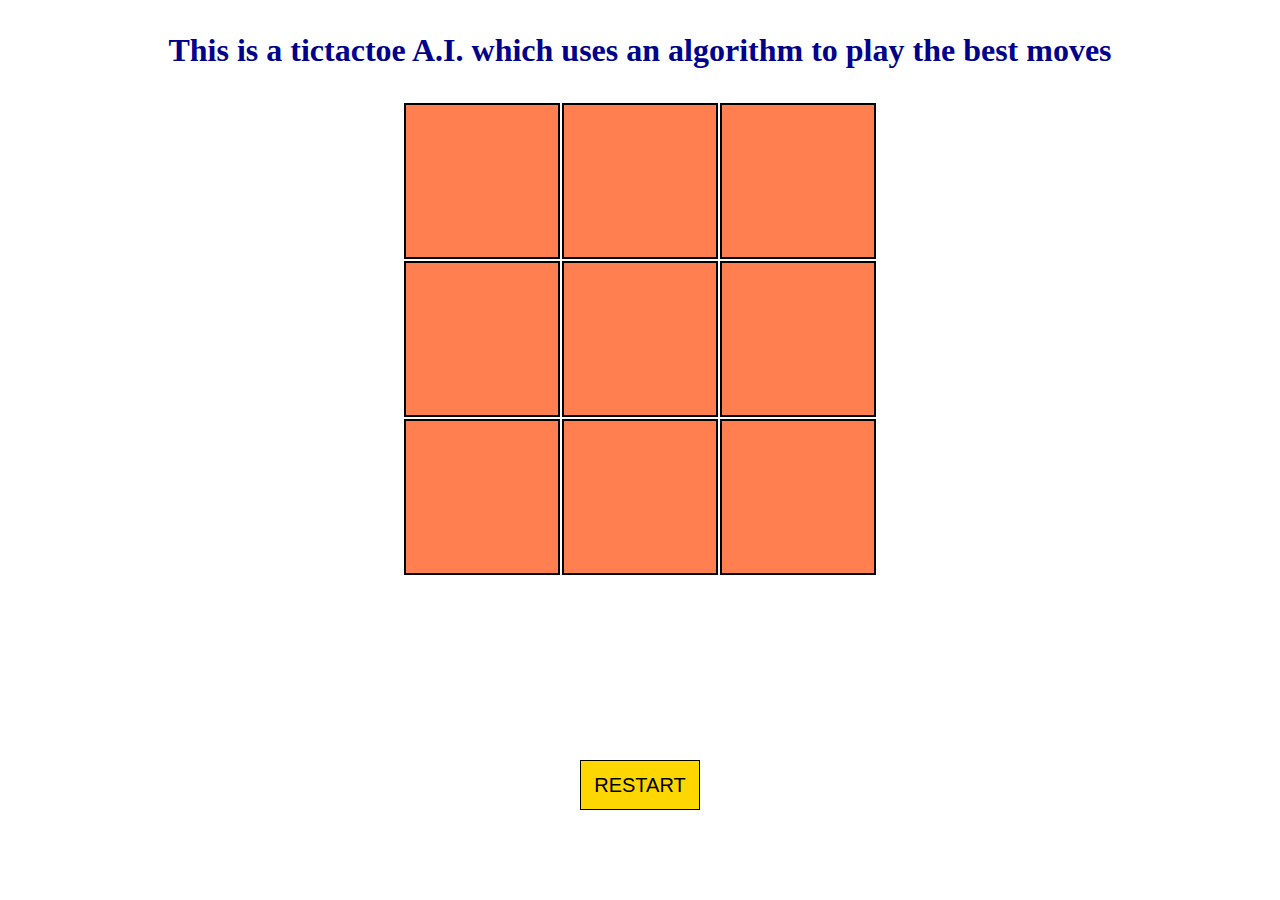
<file: index.html>
<!DOCTYPE html>
<html lang="en">
<head>
  <meta charset="UTF-8">
  <meta name="viewport" content="width=device-width, initial-scale=1.0">
  <title>TicTacToe</title>
  <link rel="stylesheet" type="text/css" href="style.css">
  <script src="https://ajax.googleapis.com/ajax/libs/jquery/3.5.1/jquery.min.js"></script>
</head>
<body>
  
  <h1>
    <p>  This is a tictactoe A.I. which uses an algorithm to play the best moves</p>
  </h1>

  <div class="center">
    <table>
      <tr>
        <td class="squares" id="a"></td>
        <td class="squares" id="b"></td>
        <td class="squares" id="c"></td>
      </tr>
      <tr>
        <td class="squares" id="d"></td>
        <td class="squares" id="e"></td>
        <td class="squares" id="f"></td>
      </tr>
      <tr>
        <td class="squares" id="g"></td>
        <td class="squares" id="h"></td>
        <td class="squares" id="i"></td>
      </tr>
    </table>
  </div>

  <div class="footer">
    <button id="restart">RESTART</button>
  </div>
  <script src="script.js"></script>

</body>
</html>
</file>
<file: style.css>
.squares {
  border: 2px solid black;
  background-color: coral;
  height: 150px;
  width: 150px;
  font-size: 90px;
  text-align: center;
}

h1{
  text-align: center;
  color: darkblue;
}


.center{
  display: flex;
  justify-content: center;
  align-items: center;
}

#restart{
	border: 1px solid black;
  background-color: gold;
	height: 50px;
	width: 120px;
	font-size:20px;
}

.footer {
  position: fixed;
  left: 0;
  bottom: 10%;
  width: 100%;
  font-size:30px;
  text-align: center;
}
</file>
